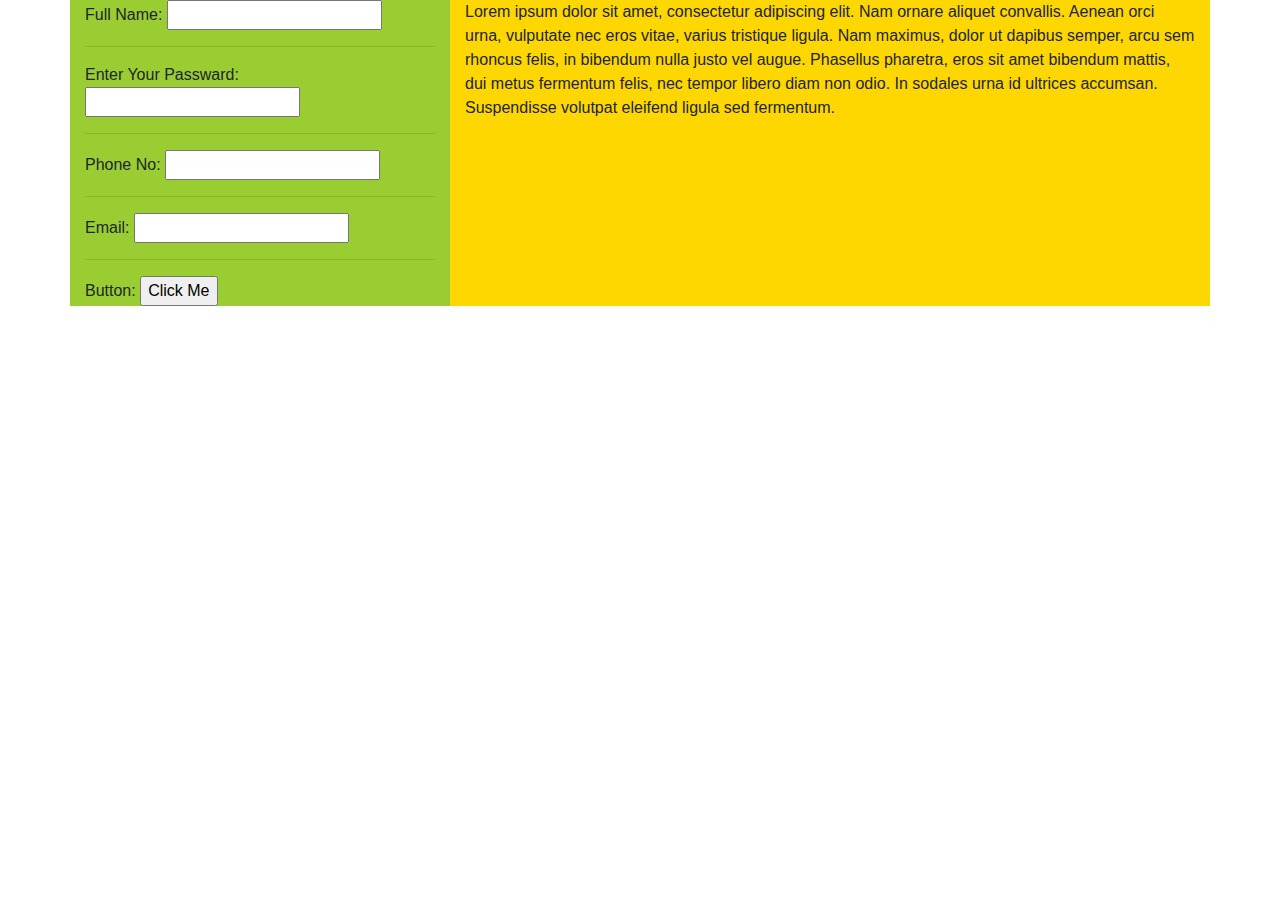
<file: bootstrap-assig.html>
<!DOCTYPE html>
<html lang="en">

<head>
    <meta charset="UTF-8">
    <meta name="viewport" content="width=device-width, initial-scale=1.0">
    <title>Document</title>
    <link href="bootstrap.min.css" rel="stylesheet">
</head>

<body>
    <div class="container">
        <div class="row">

            <div class="col-sm-3 col-md-6 col-lg-4" style="background-color:yellowgreen;">
                <form name="registration" action="#" method="GET">
                    Full Name: <input type="text" name="Full Name">
                    <hr>
                    Enter Your Passward: <input type="password" name="user-passward">
                    <hr>
                    Phone No: <input type="number" name="phone no">
                    <hr>
                    Email: <input type="email" name="user-email">
                    <hr>
                    Button: <input type="submit" value="Click Me">
                </form>
            </div>

            <div class="col-sm-9 col-md-6 col-lg-8" style="background-color: gold;">
                Lorem ipsum dolor sit amet, consectetur adipiscing elit. Nam ornare aliquet convallis. Aenean orci urna,
                vulputate nec eros vitae, varius tristique ligula. Nam maximus, dolor ut dapibus semper, arcu sem
                rhoncus felis, in bibendum nulla justo vel augue.
                Phasellus pharetra, eros sit amet bibendum mattis, dui metus fermentum felis, nec tempor libero diam non
                odio.
                In sodales urna id ultrices accumsan. Suspendisse volutpat eleifend ligula sed fermentum.
            </div>

        </div>
    </div>
</body>

</html>
</file>
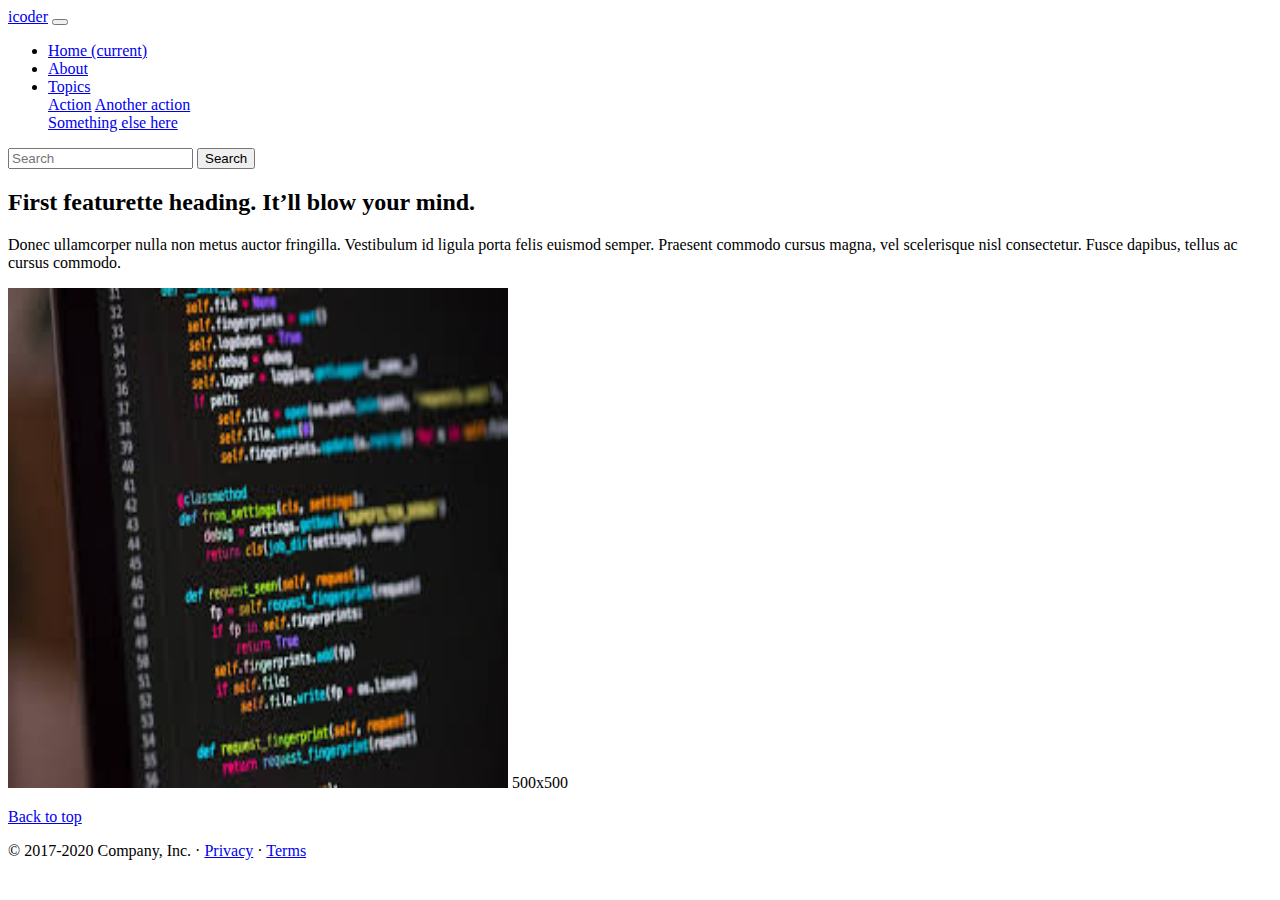
<file: online-bootstrap project/about.html>
<!doctype html>
<html lang="en">

<head>
    <!-- Required meta tags -->
    <meta charset="utf-8">
    <meta name="viewport" content="width=device-width, initial-scale=1, shrink-to-fit=no">

    <!-- Bootstrap CSS -->
    <link rel="stylesheet" href="https://cdn.jsdelivr.net/npm/bootstrap@4.5.3/dist/css/bootstrap.min.css"
        integrity="sha384-TX8t27EcRE3e/ihU7zmQxVncDAy5uIKz4rEkgIXeMed4M0jlfIDPvg6uqKI2xXr2" crossorigin="anonymous">

    <title>icoder- Heaven for programmers </title>
</head>

<body>
    <nav class="navbar navbar-expand-lg navbar-dark bg-dark">
        <a class="navbar-brand" href="#">icoder</a>
        <button class="navbar-toggler" type="button" data-toggle="collapse" data-target="#navbarSupportedContent"
            aria-controls="navbarSupportedContent" aria-expanded="false" aria-label="Toggle navigation">
            <span class="navbar-toggler-icon"></span>
        </button>

        <div class="collapse navbar-collapse" id="navbarSupportedContent">
            <ul class="navbar-nav mr-auto">
                <li class="nav-item active">
                    <a class="nav-link" href="#">Home <span class="sr-only">(current)</span></a>
                </li>
                <li class="nav-item">
                    <a class="nav-link" href="about.html">About</a>
                </li>
                <li class="nav-item dropdown">
                    <a class="nav-link dropdown-toggle" href="#" id="navbarDropdown" role="button"
                        data-toggle="dropdown" aria-haspopup="true" aria-expanded="false">
                        Topics
                    </a>
                    <div class="dropdown-menu" aria-labelledby="navbarDropdown">
                        <a class="dropdown-item" href="#">Action</a>
                        <a class="dropdown-item" href="#">Another action</a>
                        <div class="dropdown-divider"></div>
                        <a class="dropdown-item" href="#">Something else here</a>
                    </div>
                </li>

            </ul>
            <form class="form-inline my-2 my-lg-0">
                <input class="form-control mr-sm-2" type="search" placeholder="Search" aria-label="Search">
                <button class="btn btn-outline-success my-2 my-sm-0" type="submit">Search</button>
            </form>
        </div>
    </nav>
   
    <div class="container my-4">
        <div class="row featurette d-flex justify-content-center align-items-center">
            <div class="col-md-7">
                <h2 class="featurette-heading">First featurette heading. <span class="text-muted">It’ll blow your
                        mind.</span></h2>
                <p class="lead">Donec ullamcorper nulla non metus auctor fringilla. Vestibulum id ligula porta felis
                    euismod semper. Praesent commodo cursus magna, vel scelerisque nisl consectetur. Fusce dapibus,
                    tellus ac cursus commodo.</p>
            </div>
            <div class="col-md-5">
                <img src="[data-uri]"
                    <svg class="bd-placeholder-img bd-placeholder-img-lg featurette-image img-fluid mx-auto" width="500"
                    height="500" xmlns="http://www.w3.org/2000/svg" preserveAspectRatio="xMidYMid slice"
                    focusable="false" role="img" aria-label="Placeholder: 500x500">
                <title>Placeholder</title>
                <rect width="100%" height="100%" fill="#eee"></rect><text x="50%" y="50%" fill="#aaa"
                    dy=".3em">500x500</text>
                </svg>
            </div>
        </div>
    </div>
    <footer class="container bg-dark">
        <p class="float-right"><a href="#">Back to top</a></p>
        <p>© 2017-2020 Company, Inc. · <a href="#">Privacy</a> · <a href="#">Terms</a></p>
      </footer>
</file>
